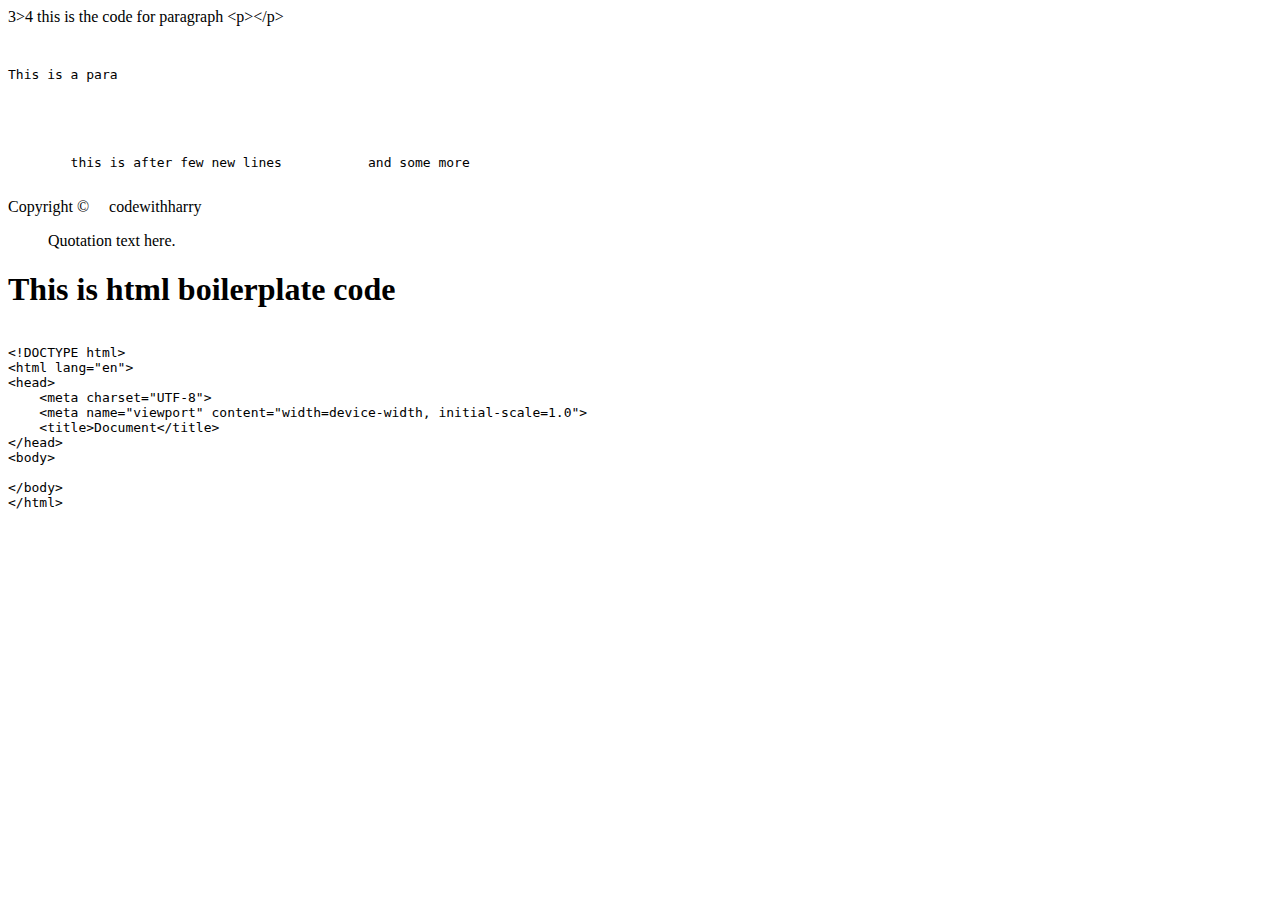
<file: class 13 Entities Code, Tags etc/index.html>
<!DOCTYPE html>
<html lang="en">
<head>
    <meta charset="UTF-8">
    <meta name="viewport" content="width=device-width, initial-scale=1.0">
    <title>Document</title>
</head>
<body>
    3>4
    this is the code for paragraph &lt;p&gt;&lt;/p&gt;
    <pre>
        <p>This is a para</p>



        this is after few new lines           and some more
    </pre>

   Copyright &copy;&nbsp;&nbsp;&nbsp;&nbsp;&nbsp;codewithharry

   <blockquote cite="source-url">
    Quotation text here.
  </blockquote>
<h1>This is html boilerplate code</h1>
  <pre><code>
&lt;!DOCTYPE html&gt;
&lt;html lang="en"&gt;
&lt;head&gt;
    &lt;meta charset="UTF-8"&gt;
    &lt;meta name="viewport" content="width=device-width, initial-scale=1.0"&gt;
    &lt;title&gt;Document&lt;/title&gt;
&lt;/head&gt;
&lt;body&gt;
    
&lt;/body&gt;
&lt;/html&gt;
  </code></pre>
</body>
</html>
</file>
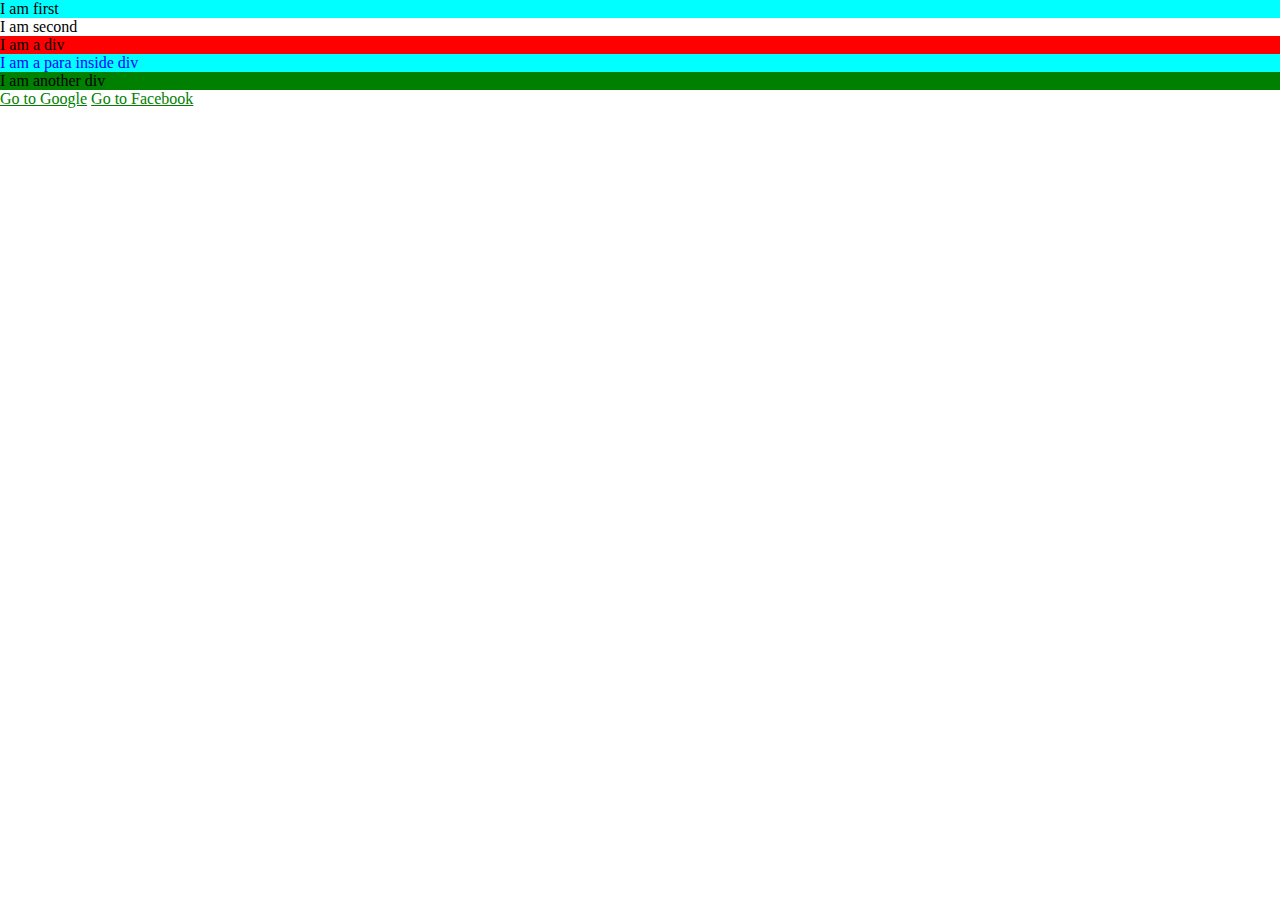
<file: class 17 CSS Selectors Masterclass/index.html>
<!DOCTYPE html>
<html lang="en">
<head>
    <meta charset="UTF-8">
    <meta name="viewport" content="width=device-width, initial-scale=1.0">
    <title>CSS Selectors</title>
    <style>
        /* Element Selector  */
        div{
            background-color: red;
        }

        /* Class Selector  */
        .red{
            background-color: red;
        }

        /* Id Selector */
        #green{
            background-color: green;
        }

        /* Child Selectors  */
        div > p {
            color: blue;
            background-color: brown;
        }

        /* Descendant Selector  */
        div p {
            color: blue;
            background-color: brown;
        }

        /* Universal Selector */
        * {
            margin:0;
            padding: 0;
        }

        /* Pseudo Selector  */
        a:visited{
            color: yellow
        }

        a:link {
            color: green;
        }

        a:active{
            background-color: red;
        }

        a:hover{
            background-color: yellow;
        }


        p:first-child{
            background-color: aqua;
        }

    </style>
</head>
<body>
    <main class="one">
        <p>I am first</p>
        <p>I am second</p>
    </main>
    <div class="red">
        I am a div
        <article>

            <p>I am a para inside div</p>
        </article>
    </div>

    <div id="green">
        I am another div
    </div>
    <a href="https://www.google.com">Go to Google</a>
    <a href="https://www.facebook2.com">Go to Facebook</a>
</body>
</html>
</file>
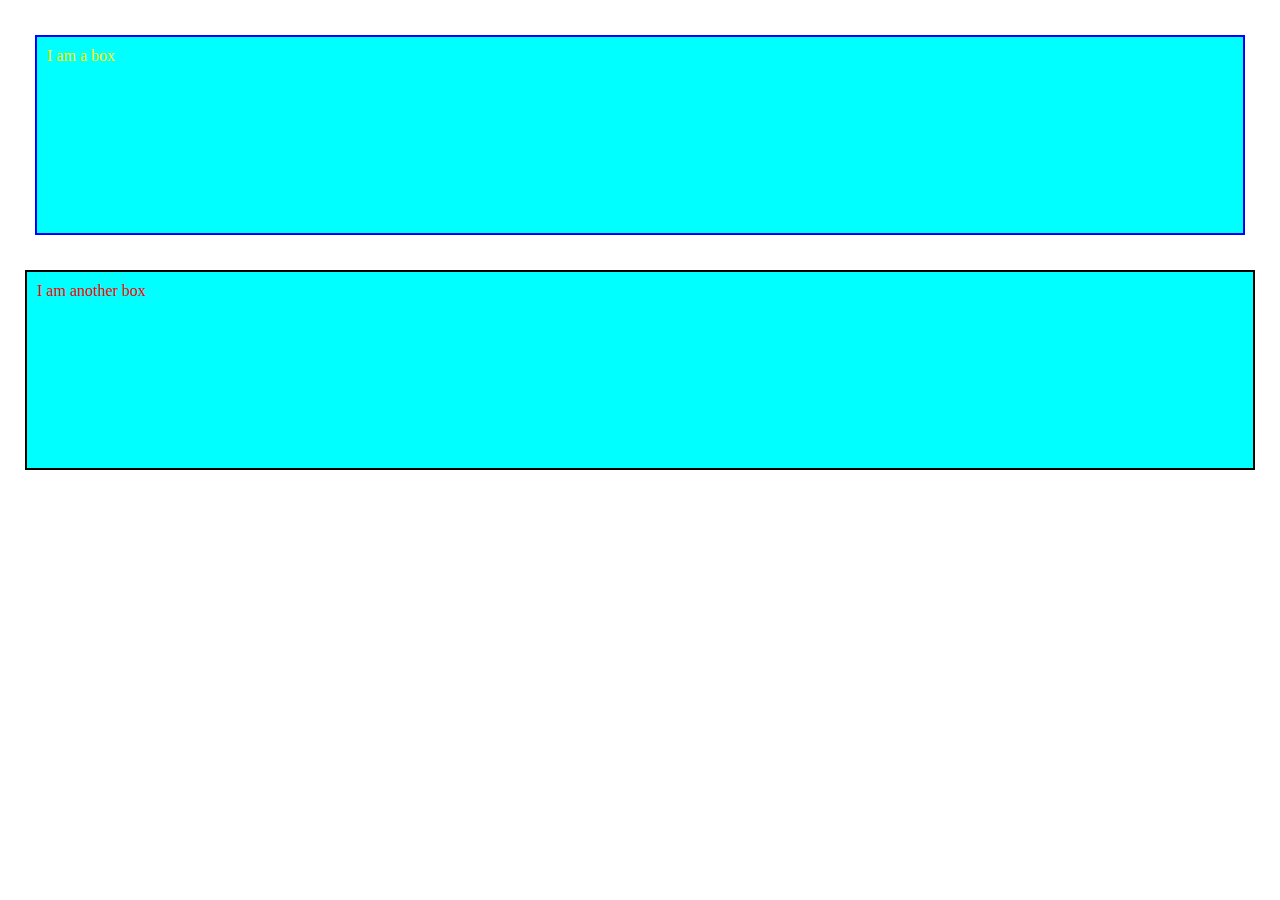
<file: class 18 Css Box Model (MARGIN,PADDING,BORDER/index.html>
<!DOCTYPE html>
<html lang="en">

<head>
    <meta charset="UTF-8">
    <meta name="viewport" content="width=device-width, initial-scale=1.0">
    <title>CSS Boxmodel</title>
    <style>
        *{
            margin: 0;
            padding: 0;
        }

        .box {
            background-color: aqua;
        }
        .box1{
            color: yellow;
            padding: 10px;
            margin:35px;
            border: 2px solid blue;
            height: 200px;
            box-sizing: border-box;
        }
        .box2{
            color:red;
            padding: 10px;
            margin:25px;
            border: 2px solid black;
            height: 200px;
            box-sizing: border-box;
        }
    </style>
</head>

<body>
    <div class="box box1">I am a box</div>
    <div class="box box2">I am another box</div>
</body>

</html>
</file>
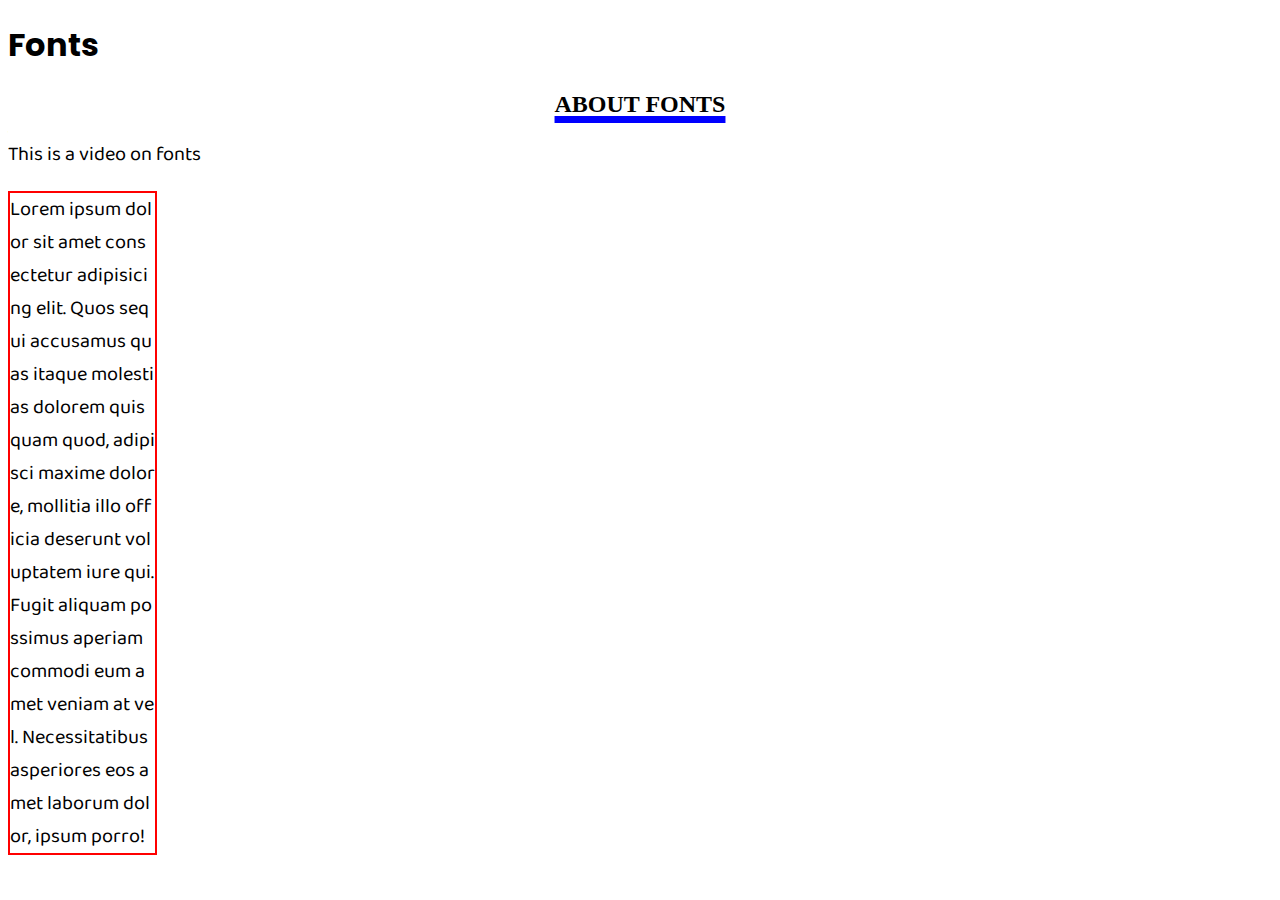
<file: class 19 FONTS & COLORS/index.html>
<!DOCTYPE html>
<html lang="en">

<head>
    <meta charset="UTF-8">
    <meta name="viewport" content="width=device-width, initial-scale=1.0">
    <title>Fonts</title> 
    <style>
        @import url('https://fonts.googleapis.com/css2?family=Baloo+Bhai+2&family=Poppins:wght@300&display=swap');
        h1 {
            font-family: 'Poppins', 'Lucida Sans', 'Lucida Sans Regular', 'Lucida Grande', 'Lucida Sans Unicode', Geneva, Verdana, sans-serif
        }

        p {
            /* font-family: 'Segoe UI', Tahoma, Geneva, Verdana, sans-serif; */
            font-family: 'Baloo Bhai 2', sans-serif;
            font-size: 20px; 
            /* font-style:italic;
            font-weight: 500;  */
            
        }
        h2{
            text-align: center;
            text-transform: uppercase;
            text-decoration: underline;
            text-decoration-color: blue;
            /* text-decoration-style: dotted; */
            text-decoration-thickness: 7px ;
            /* text-indent: 45px; */
        }
        .lorem{
            border: 2px solid red;
            width: 145px;
            word-break: break-all;
            /* text-overflow: ellipsis;
            overflow: hidden; */

        }
    </style>
</head>

<body>
    <div>
        <!-- https://codepen.io/web-dot-dev/pen/yLojraG -->
        <h1>Fonts</h1>
        <h2>about Fonts</h2>
        <p>This is a video on fonts</p>
        <p class="lorem">Lorem ipsum dolor sit amet consectetur adipisicing elit. Quos sequi accusamus quas itaque molestias dolorem quisquam quod, adipisci maxime dolore, mollitia illo officia deserunt voluptatem iure qui. Fugit aliquam possimus aperiam commodi eum amet veniam at vel. Necessitatibus asperiores eos amet laborum dolor, ipsum porro!</p>
    </div>
</body>

</html>
</file>
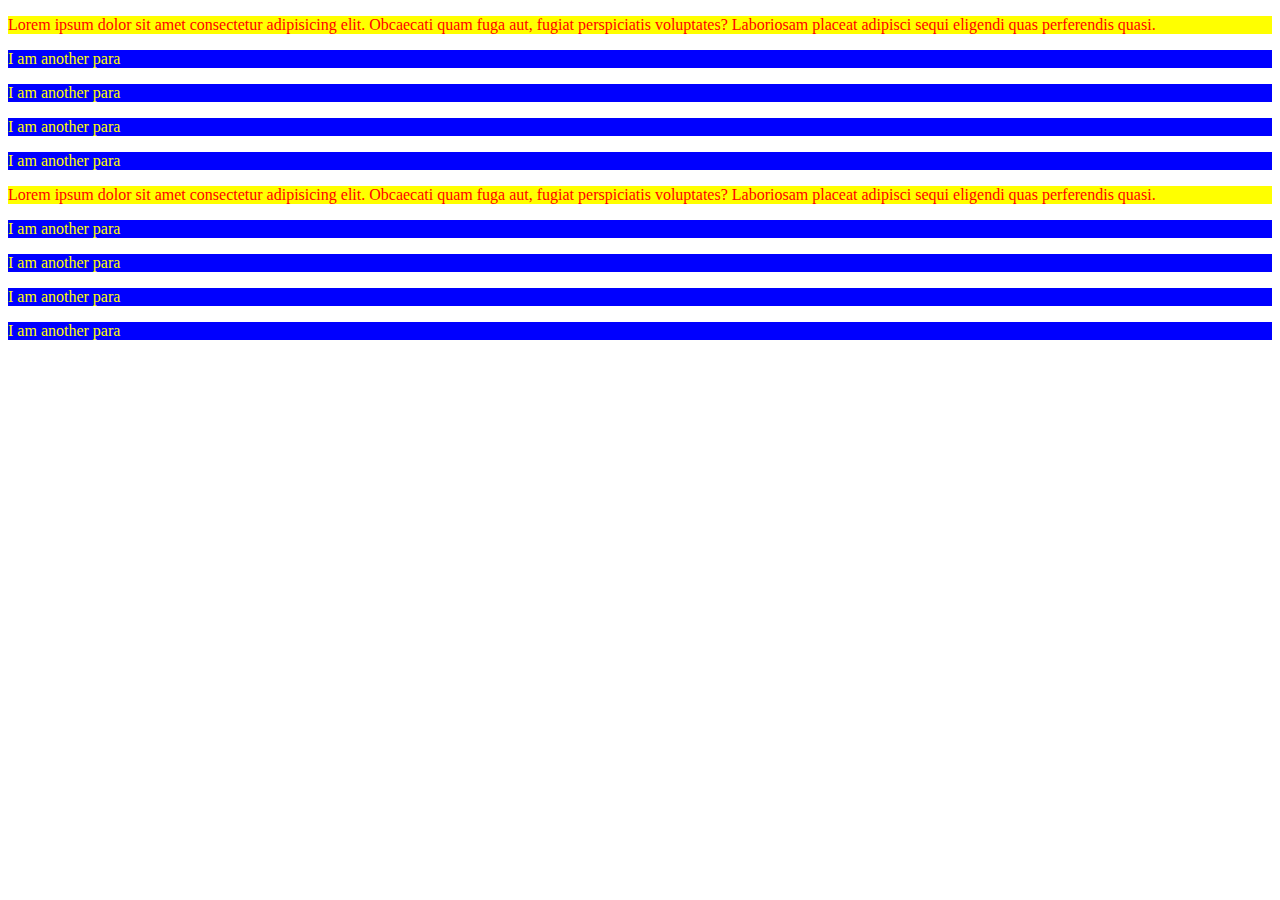
<file: class 20 Task/index.html>
<!DOCTYPE html>
<html lang="en">
  <head>
    <meta charset="UTF-8" />
    <meta name="viewport" content="width=device-width, initial-scale=1.0" />
    <title>Class 20</title>
    <style>
      div p:first-child {
        color: red;
        background-color: yellow;
      }
      p {
        color: yellow;
        background-color: blue;
      }
    </style>
  </head>
  <body>
    <div>
      <p>
        Lorem ipsum dolor sit amet consectetur adipisicing elit. Obcaecati quam
        fuga aut, fugiat perspiciatis voluptates? Laboriosam placeat adipisci
        sequi eligendi quas perferendis quasi.
      </p>
      <p>I am another para</p>
      <p>I am another para</p>
      <p>I am another para</p>
      <p>I am another para</p>
    </div>

    <div>
      <p>
        Lorem ipsum dolor sit amet consectetur adipisicing elit. Obcaecati quam
        fuga aut, fugiat perspiciatis voluptates? Laboriosam placeat adipisci
        sequi eligendi quas perferendis quasi.
      </p>
      <p>I am another para</p>
      <p>I am another para</p>
      <p>I am another para</p>
      <p>I am another para</p>
    </div>
  </body>
</html>
</file>
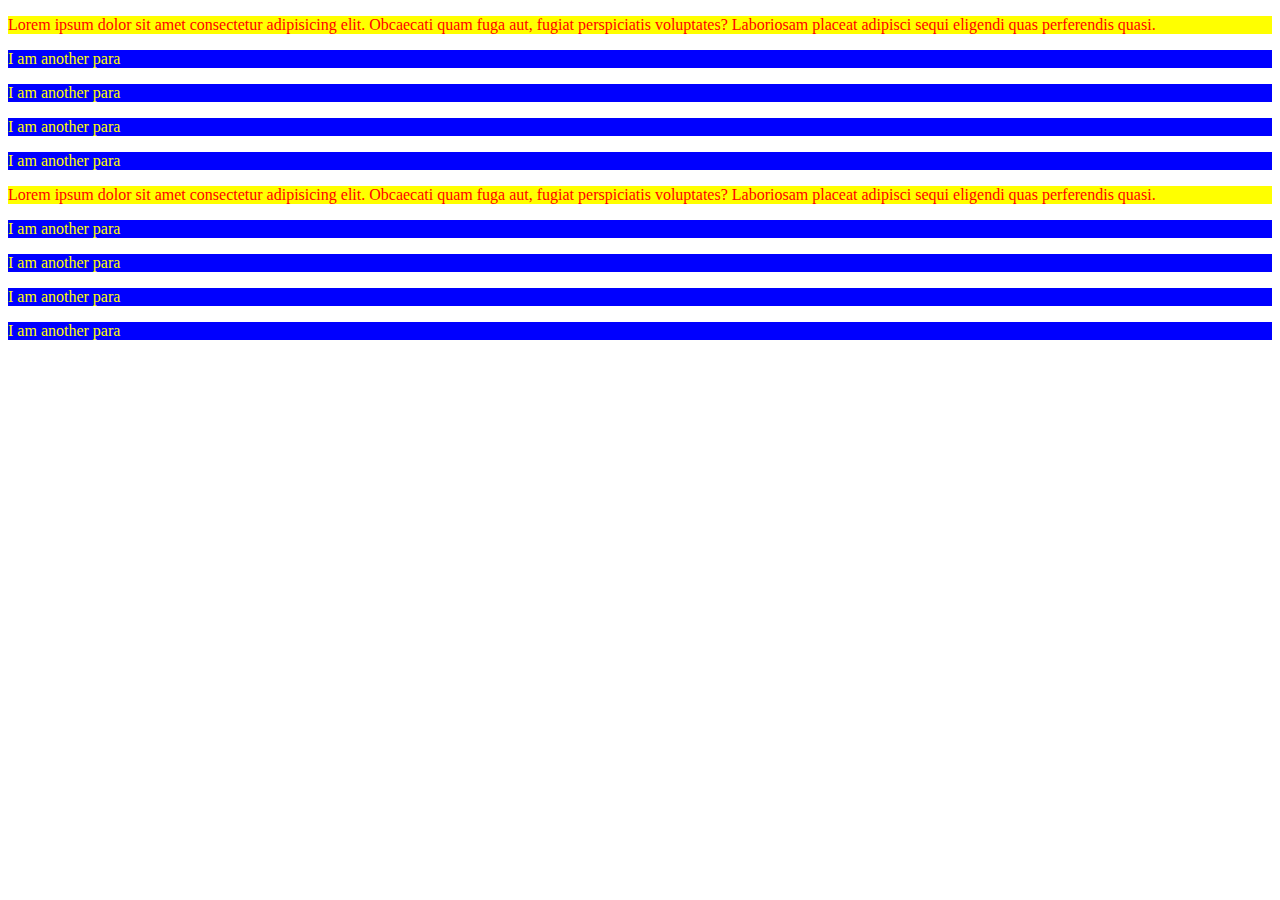
<file: class 20/index.html>
<!DOCTYPE html>
<html lang="en">
  <head>
    <meta charset="UTF-8" />
    <meta name="viewport" content="width=device-width, initial-scale=1.0" />
    <title>Class 20</title>
    <style>
      div :first-child {
        color: red;
        background-color: yellow;
      }
      div p {
        color: yellow;
        background-color: blue;
      }
    </style>
  </head>
  <body>
    <div>
      <p>
        Lorem ipsum dolor sit amet consectetur adipisicing elit. Obcaecati quam
        fuga aut, fugiat perspiciatis voluptates? Laboriosam placeat adipisci
        sequi eligendi quas perferendis quasi.
      </p>
      <p>I am another para</p>
      <p>I am another para</p>
      <p>I am another para</p>
      <p>I am another para</p>
    </div>

    <div>
      <p>
        Lorem ipsum dolor sit amet consectetur adipisicing elit. Obcaecati quam
        fuga aut, fugiat perspiciatis voluptates? Laboriosam placeat adipisci
        sequi eligendi quas perferendis quasi.
      </p>
      <p>I am another para</p>
      <p>I am another para</p>
      <p>I am another para</p>
      <p>I am another para</p>
    </div>
  </body>
</html>
</file>
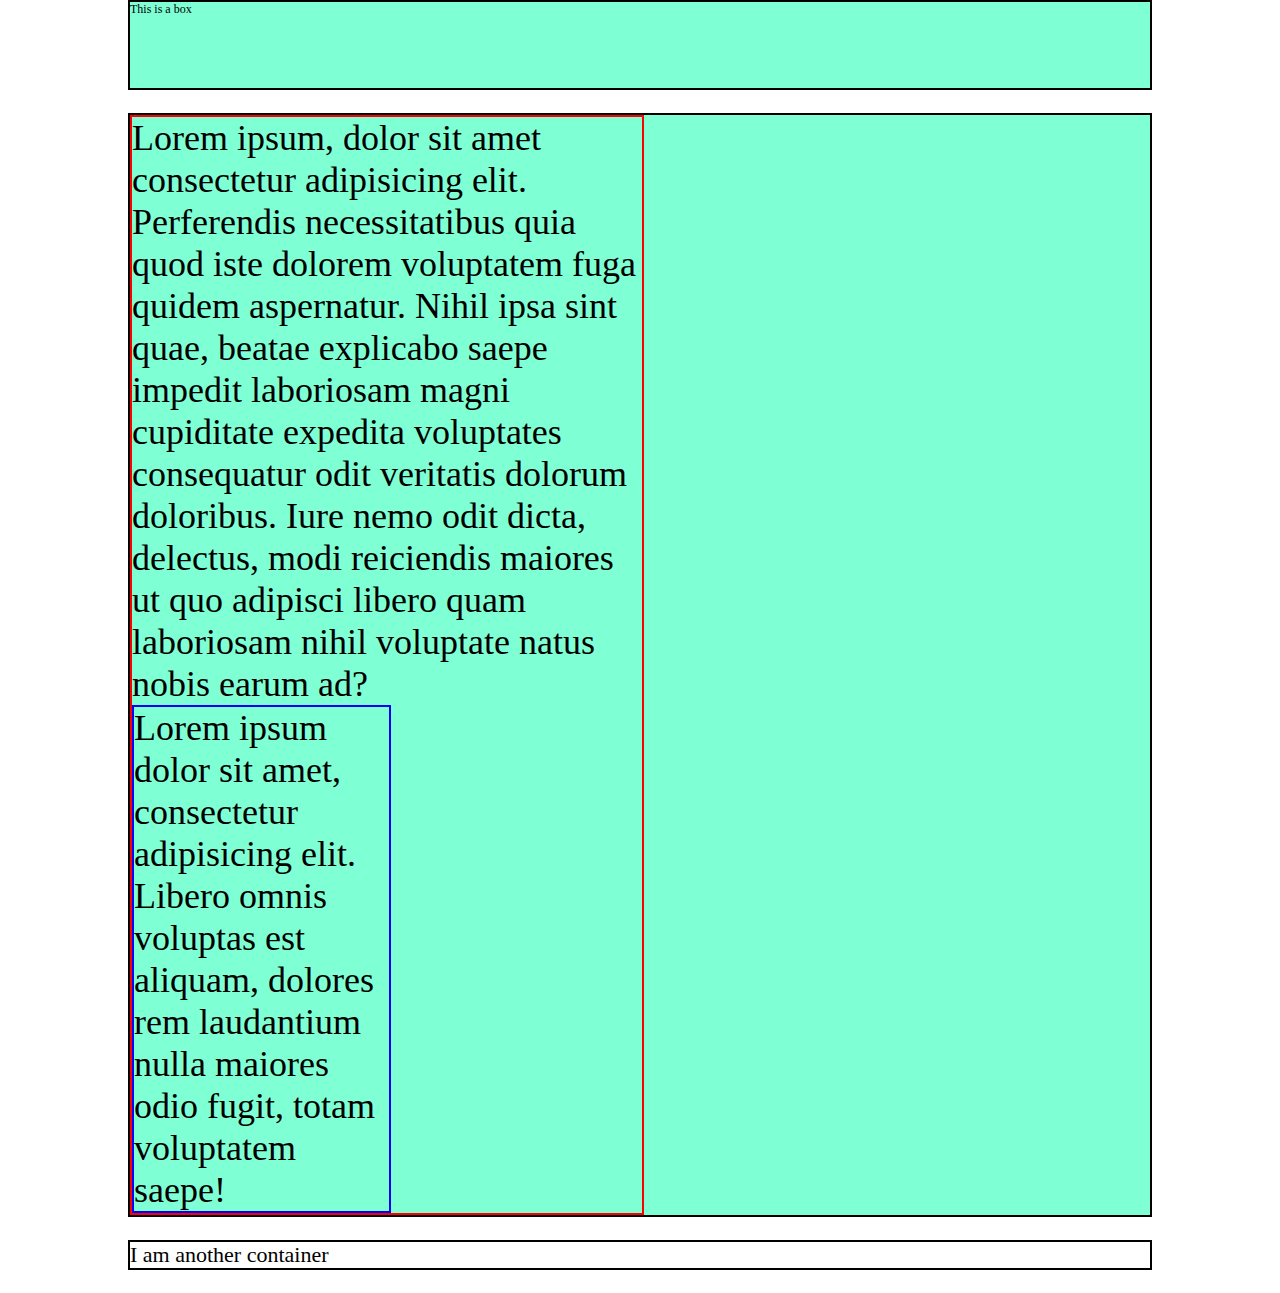
<file: class 22 CSS SIZING UNITS/index.html>
<!DOCTYPE html>
<html lang="en">

<head>
    <meta charset="UTF-8">
    <meta name="viewport" content="width=device-width, initial-scale=1.0">
    <title>Document</title>
    <style>
        * {
            margin: 0;
            padding: 0;
        }

        html{
            font-size: 12px;
        }

        .box {
            box-sizing: border-box;
            border: 2px solid black;
            /* width: 2048px; */
            width: 80vw;
            height: 10vh;
            margin: auto;
            background-color: aquamarine;
        }

        .container {
            box-sizing: border-box;
            border: 2px solid black;
            /* width: 2048px; */
            width: 80vw;
            /* height: 80vh; */
            min-height: 80vh;
            margin: 23px auto;
            font-size: 18px;
            background-color: aquamarine;
        }
        .container > div{
            font-size: 2em; 
            border: 2px solid red;
            width: 50%;
        }

        .container > div > div{
            border: 2px solid blue;
            width: 50%;
        }

        .mycont{ 
            border: 2px solid black;
            box-sizing: border-box;
            margin: 23px auto;
            color: rgb(0, 0, 0);
            font-size: 22px;
            /* width: 100vmin; */
            width: 80vw;
        }
    </style>
</head>

<body>
    <!-- https://developer.mozilla.org/en-US/docs/Web/CSS/CSS_Values_and_Units -->
    <div class="box">
        This is a box
    </div>

    <div class="container">
        <div>
            Lorem ipsum, dolor sit amet consectetur adipisicing elit. Perferendis necessitatibus quia quod iste dolorem
            voluptatem fuga quidem aspernatur. Nihil ipsa sint quae, beatae explicabo saepe impedit laboriosam magni
            cupiditate expedita voluptates consequatur odit veritatis dolorum doloribus. Iure nemo odit dicta, delectus,
            modi reiciendis maiores ut quo adipisci libero quam laboriosam nihil voluptate natus nobis earum ad?
        
        <div>
            Lorem ipsum dolor sit amet, consectetur adipisicing elit. Libero omnis voluptas est aliquam, dolores rem laudantium nulla maiores odio fugit, totam voluptatem saepe!
        </div>
    </div>

        <!-- Expand this to see that this container will adjust its height lorem999 -->
    </div>

    <div class="mycont">
        I am another container
    </div>
</body>

</html>
</file>
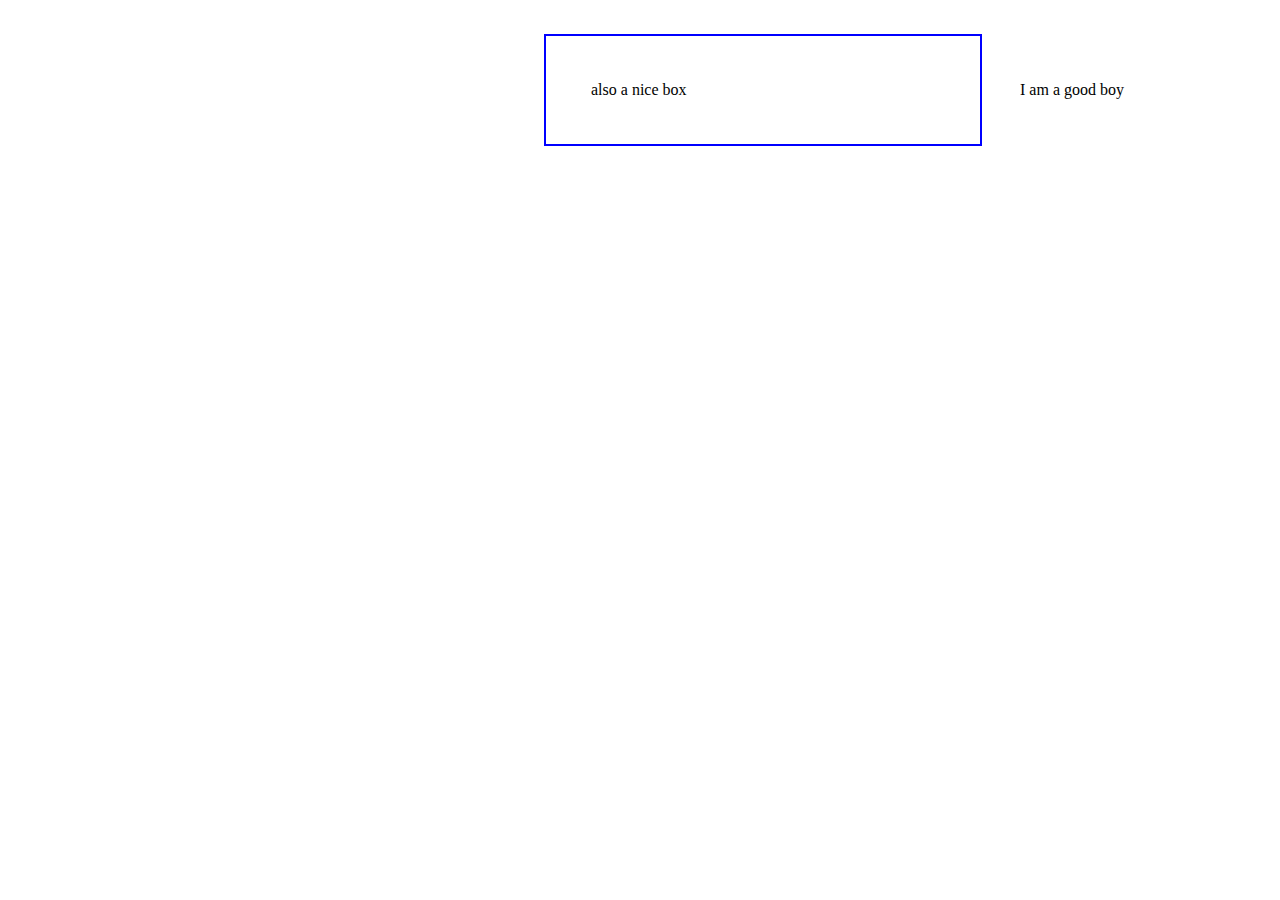
<file: class 23 Css Display Property/index.html>
<!DOCTYPE html>
<html lang="en">

<head>
    <meta charset="UTF-8">
    <meta name="viewport" content="width=device-width, initial-scale=1.0">
    <title>CSS Display Property</title>
    <style>
        *{
            margin: 0;
            padding: 0;
        }
        .box {
            border: 2px solid blue;
            display: inline-block;
            width: 344px;
            padding:45px;
            margin: 34px; 
        }

        .box1{
            /* display: none; */
            visibility: hidden;
        }
    </style>
</head>

<body>
    <!-- https://developer.mozilla.org/en-US/docs/Web/CSS/display -->
    <div class="box box1">
        I am a box
    </div>
    <div class="box">also a nice box</div>

    <span>I am a good</span>
    <span>boy</span>
</body>

</html>
</file>
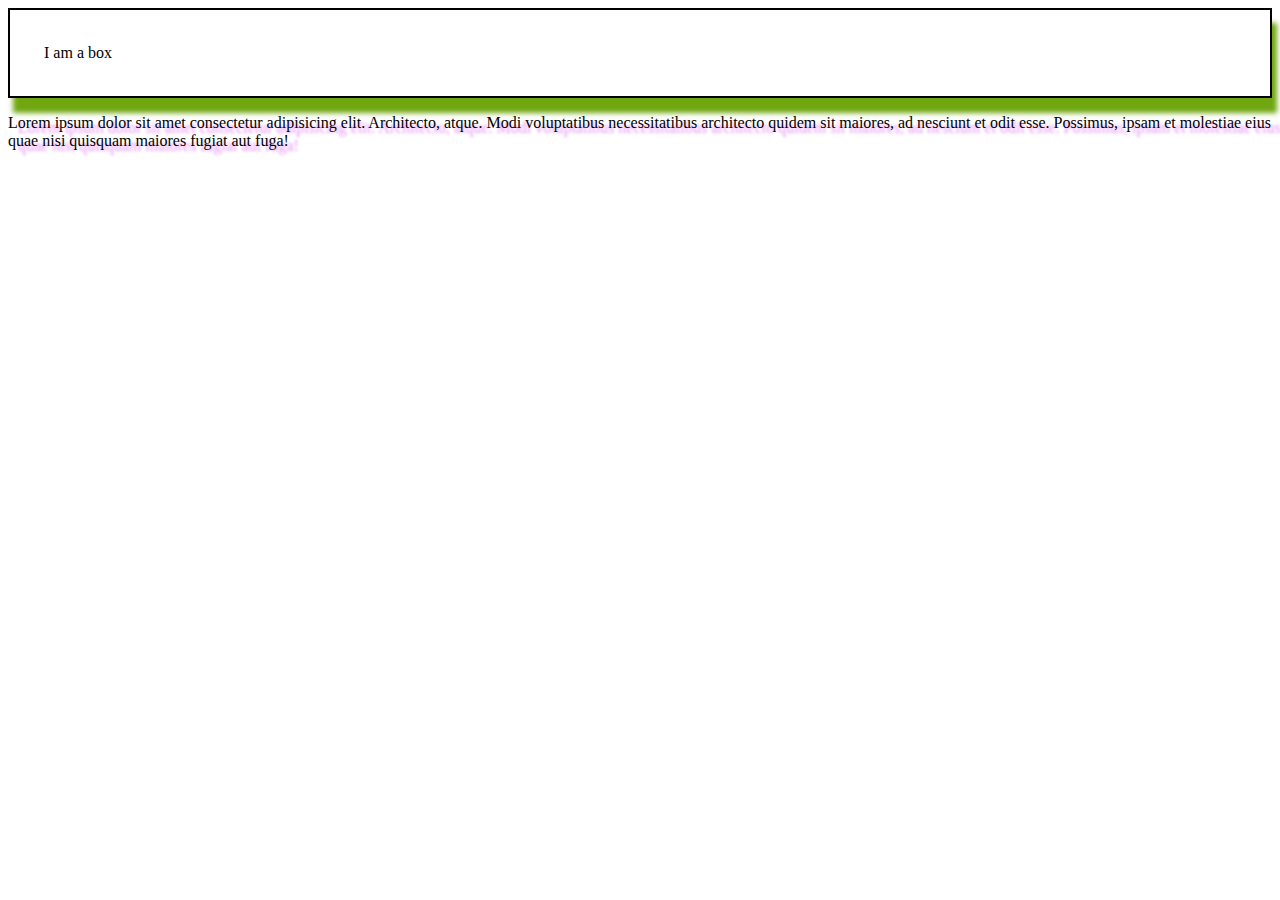
<file: class 24 CSS Shadows & Outlines/index.html>
<!DOCTYPE html>
<html lang="en">
<head>
    <meta charset="UTF-8">
    <meta name="viewport" content="width=device-width, initial-scale=1.0">
    <title>Document</title>
    <style>
        .box{
            border: 2px solid black;
            padding:34px;
            box-shadow:  5px 15px 5px #70a711;
        }
        .text-element { text-shadow: 10px 5px 3px #e695f7 }
    </style>
</head>
<body>
    <div class="box">
        I am a box
    </div>

    <p class="text-element">
        Lorem ipsum dolor sit amet consectetur adipisicing elit. Architecto, atque. Modi voluptatibus necessitatibus architecto quidem sit maiores, ad nesciunt et odit esse. Possimus, ipsam et molestiae eius quae nisi quisquam maiores fugiat aut fuga!
    </p>
    
</body>
</html>
</file>
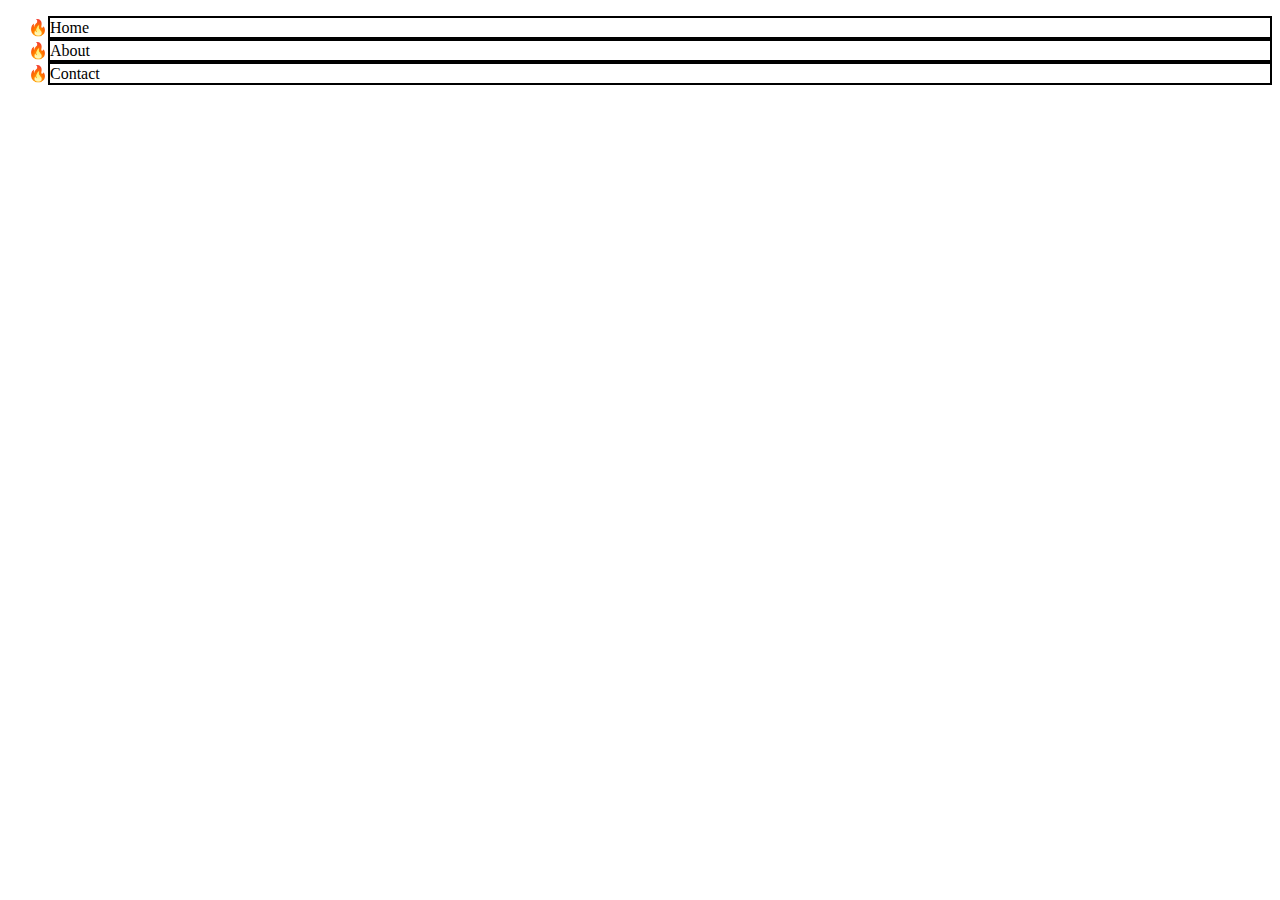
<file: class 25 Styling Lists using CSS/index.html>
<!DOCTYPE html>
<html lang="en">
<head>
    <meta charset="UTF-8">
    <meta name="viewport" content="width=device-width, initial-scale=1.0">
    <title>CSS Lists</title>
    <style>
        nav ul li{
            list-style: devanagari;
            list-style-type: "🔥";
            /* background-color: yellow; */
            /* list-style-position: inside; */
            border: 2px solid black;
            /* list-style: disc inside url("https://user-images.githubusercontent.com/14011726/94132137-7d4fc100-fe7c-11ea-8512-69f90cb65e48.gif"); */
            /* list-style-image: url("https://user-images.githubusercontent.com/14011726/94132137-7d4fc100-fe7c-11ea-8512-69f90cb65e48.gif"); */
        }
 
    </style>
</head>
<body>
    <nav>
        <ul>
            <li>Home</li>
            <li>About</li>
            <li>Contact</li>
        </ul>
    </nav>
</body>
</html>
</file>
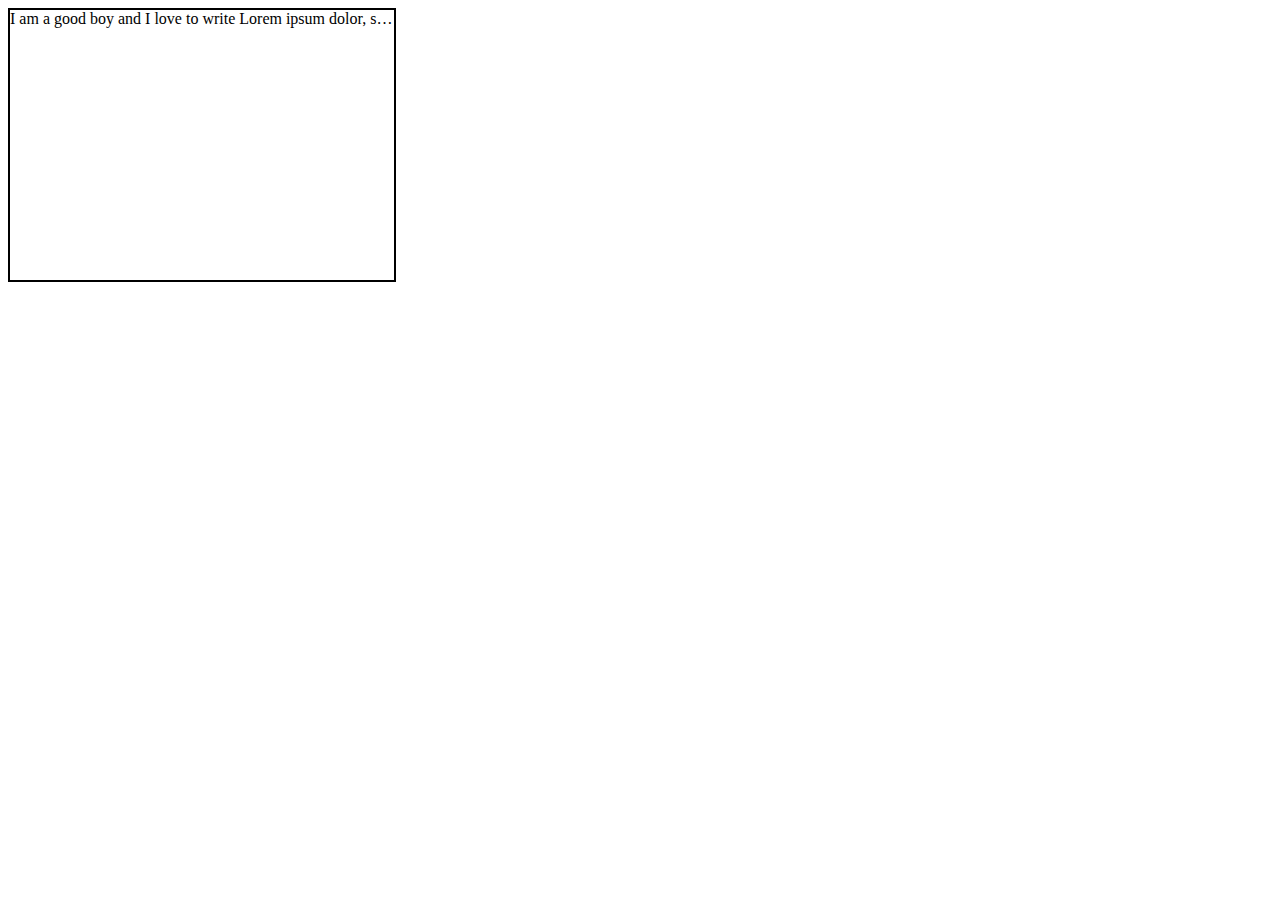
<file: class 26 CSS Overflow Property/index.html>
<!DOCTYPE html>
<html lang="en">

<head>
    <meta charset="UTF-8">
    <meta name="viewport" content="width=device-width, initial-scale=1.0">
    <title>Overflow</title>
    <style>
        .box {
            width: 30vw;
            height: 30vh;
            border: 2px solid black;
            /* overflow: auto;
            overflow-x: hidden;
            overflow-y: scroll; */
            overflow: auto hidden;
            white-space: nowrap;
            text-overflow: ellipsis; 
        }
    </style>
</head>

<body>
    <div class="box">
        I am a good boy and I love to write Lorem ipsum dolor, sit amet consectetur adipisicing elit. Dicta iure amet
        unde voluptas nihil vero, maxime esse quis quos natus rem, earum aspernatur quasi aut ea commodi nostrum
        voluptate! Sint rerum nostrum perferendis sapiente explicabo perspiciatis, ut magni? Aspernatur, provident
        dolorum unde corporis doloribus rem!
    </div>
</body>

</html>
</file>
